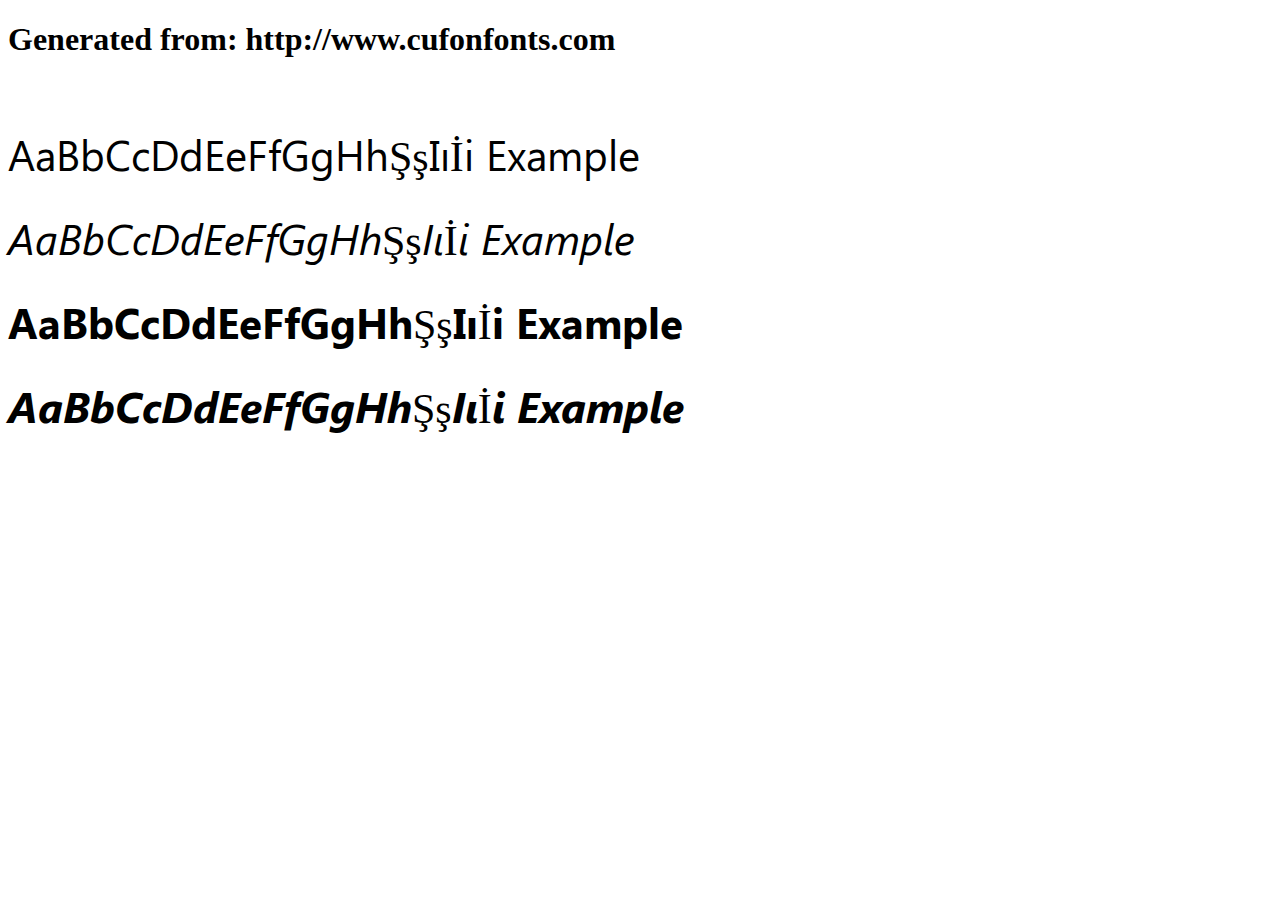
<file: assets/font/segoe-ui/example.html>
<!DOCTYPE html>
<html xmlns="http://www.w3.org/1999/xhtml">
<head>
    <meta http-equiv="Content-Type" content="text/html; charset=utf-8"/>
    <link rel="stylesheet" type="text/css"
          href="style.css"/>
</head>

<body>

<h1>Generated from: http://www.cufonfonts.com</h1><br/>
<h1 style="font-family:'Segoe UI Regular';font-weight:normal;font-size:42px">AaBbCcDdEeFfGgHhŞşIıİi Example</h1>
<h1 style="font-family:'Segoe UI Italic';font-weight:normal;font-size:42px">AaBbCcDdEeFfGgHhŞşIıİi Example</h1>
<h1 style="font-family:'Segoe UI Bold';font-weight:normal;font-size:42px">AaBbCcDdEeFfGgHhŞşIıİi Example</h1>
<h1 style="font-family:'Segoe UI Bold Italic';font-weight:normal;font-size:42px">AaBbCcDdEeFfGgHhŞşIıİi Example</h1>


</body>
</html>
</file>
<file: assets/font/segoe-ui/style.css>
/* #### Generated By: http://www.cufonfonts.com #### */

@font-face {
font-family: 'Segoe UI Regular';
font-style: normal;
font-weight: normal;
src: local('Segoe UI Regular'), url('Segoe UI.woff') format('woff');
}


@font-face {
font-family: 'Segoe UI Italic';
font-style: normal;
font-weight: normal;
src: local('Segoe UI Italic'), url('Segoe UI Italic.woff') format('woff');
}


@font-face {
font-family: 'Segoe UI Bold';
font-style: normal;
font-weight: normal;
src: local('Segoe UI Bold'), url('Segoe UI Bold.woff') format('woff');
}


@font-face {
font-family: 'Segoe UI Bold Italic';
font-style: normal;
font-weight: normal;
src: local('Segoe UI Bold Italic'), url('Segoe UI Bold Italic.woff') format('woff');
}
</file>
